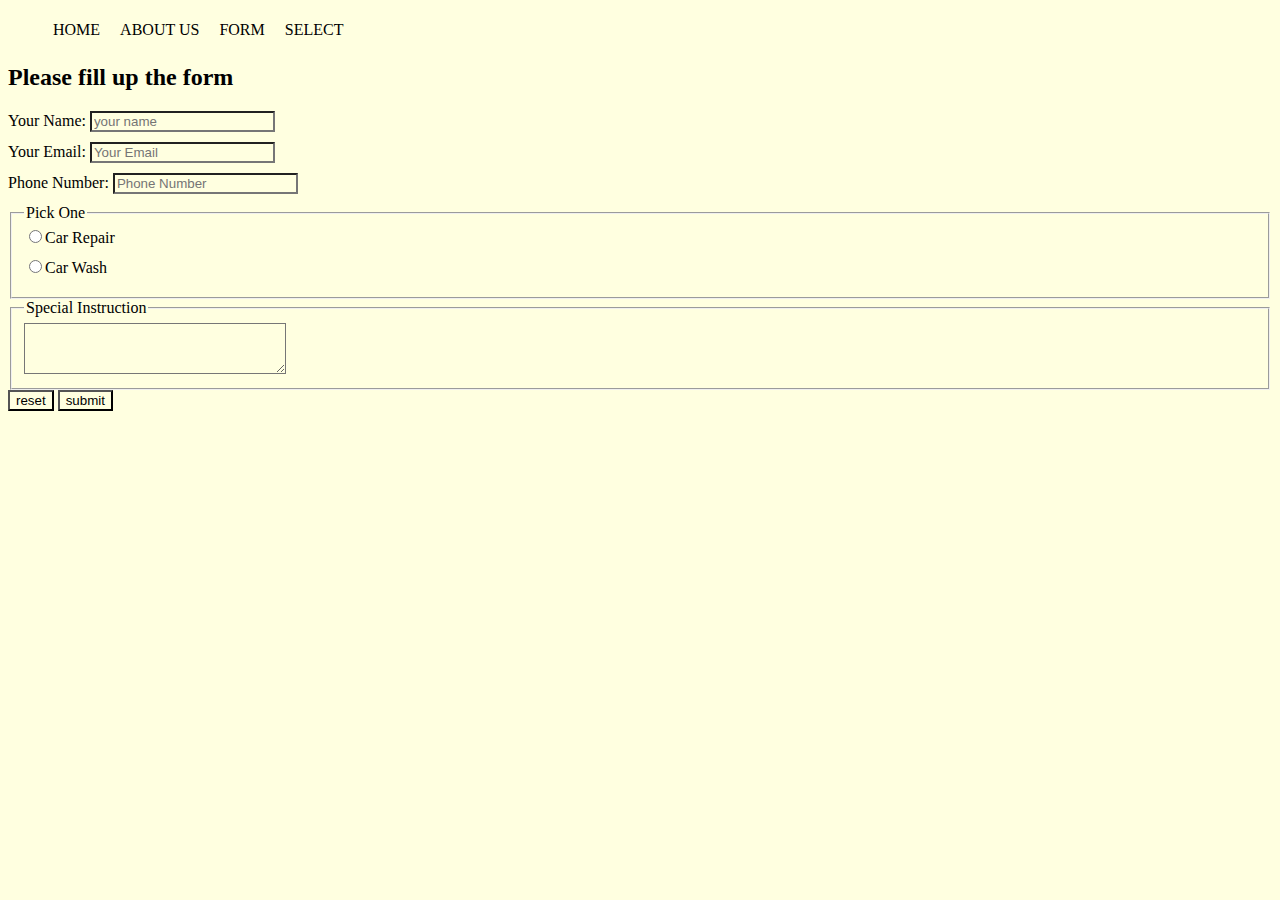
<file: form.html>
<!DOCTYPE html>
<html lang="en">
<head>
    <meta charset="UTF-8">
    <meta name="viewport" content="width=device-width, initial-scale=1.0">
    <title>our form</title>
    <style>
        *{
            background-color:lightyellow;
        }
        label{
            display: block;
            margin-bottom: 10px;
         

        }
        
        
    </style>
    <link rel="stylesheet" href="styles/blog.css">
</head>
<body>
    <header>
        <nav>
            <ul>
                <li><a href="home.html">HOME</a></li>
                <li><a href="about.html">ABOUT US</a></li>
                <li><a href="form.html">FORM</a></li>
                <li><a href="select.html">SELECT</a></li>
            </ul>
        </nav>
    </header>
    <main>
        <section>
            <h2>Please fill up the form</h2>
            <form>
                <label for="name">Your Name:
                    <input type="text"
                  placeholder="your name">
                </label>
                <label for="email">Your Email: <input type="text" id="email" placeholder="Your Email"></label>

                <label for="phone">Phone Number: <input type="text" id="Phone" placeholder="Phone Number"></label>

                <fieldset>
                    <legend>Pick One</legend>
                    <label for="Car repair">
                        <input type="radio" name="car" id="Car repair">Car Repair</label>
                        <label for="Car wash">
                            <input type="radio" name="car" id="Car wash">Car Wash</label>

                </fieldset>
                <fieldset>
                    <legend>Special Instruction</legend>
                    <textarea name="" id="" cols="30" rows="3"></textarea>
                </fieldset>
                <input type="reset" value="reset">
                <input type="submit" value="submit">
            </form>
        </section>
    </main>
    
</body>
</html>
</file>
<file: styles/blog.css>
.cars{
    background-image: url('../tekton-UuO9Jdu2d7E-unsplash.jpg');
    height:100vh;
    background-size:cover ;
    background-position: bottom center;
}
.cars h1{
    color: rgb(255, 255, 0);
    font-size: 100px;
    text-align: center;
    font-weight:900;
    margin-top: 60px;
    font-family: 'Lucida Sans', 'Lucida Sans Regular', 'Lucida Grande', 'Lucida Sans Unicode', Geneva, Verdana, sans-serif;
    padding-top: 100px;
    word-spacing: 10px;
    letter-spacing: 10px;
}
.article{
    width: 80%;
    margin: 60px auto;
    background-color: rgb(126, 227, 227);
    padding:60px;
    border-width: 15px;
    border-color: yellow;
    border-style: solid;
    
    
}
.article h2, .our{
   text-align: center;
   font-size: 48px;
   border-bottom:1px ; 
   border-color: rgb(109, 11, 11);
   border-style: solid;
   border-width: 5px;
   border-top: 0;
   border-left: 0;
   border-right:0 ;
   box-shadow: 5px 5px 5px rgb(90, 35, 87);
   padding-bottom: 30px;
   margin-bottom: 60px;

   

}

.select{
    text-align: center;
   font-size: 48px;
   border-bottom:1px ; 
   border-color: rgb(109, 11, 11);
   border-style: solid;
   border-width: 5px;
   border-top: 0;
   border-left: 0;
   border-right:0 ;
   box-shadow: 5px 5px 5px rgb(90, 35, 87);
   padding-bottom: 30px;
   margin-bottom: 60px;
   
   
}
.article p{
    font-size: 28px;
    line-height: 2em;

}
.article p .imp{
    font-size:2em;
}
.images{
  display: flex;
  flex-direction: row;
  gap: 500px;
  justify-content: center;

}
.images div{
    width: 100%;
}
.images img{
    width: 100%;
}
.services{
    text-align: center;
    color: rgb(222, 255, 33);
    font-size: 60px;
    border-width: 5px;
   border-top: 0;
   border-left: 0;
   border-right:0 ;
    background-image: url('../jose-pinto-yeMpSqF8Z-8-unsplash.jpg');
    height:100vh;
    background-size:cover ;
    background-position: bottom center;
    padding: 90px;
    
}
nav > ul{
    display:flex;
    margin-right: 20px;
    

}

nav li> a{
    text-decoration: none;
    color: black;
    
}
nav li{
    list-style: none;
    margin-right: 10px;
    padding: 5px;
}
nav li:hover{
    background-color: lightskyblue;

}

footer{
    text-align: center;
    margin-top: 30px;
    padding: 5px;
}

nav li .dropdown{
    display: none;
    position: absolute;
    background-color: lightgreen;
    padding-left: 10px;
}
nav li:hover .dropdown{
    display: block;
}
</file>
